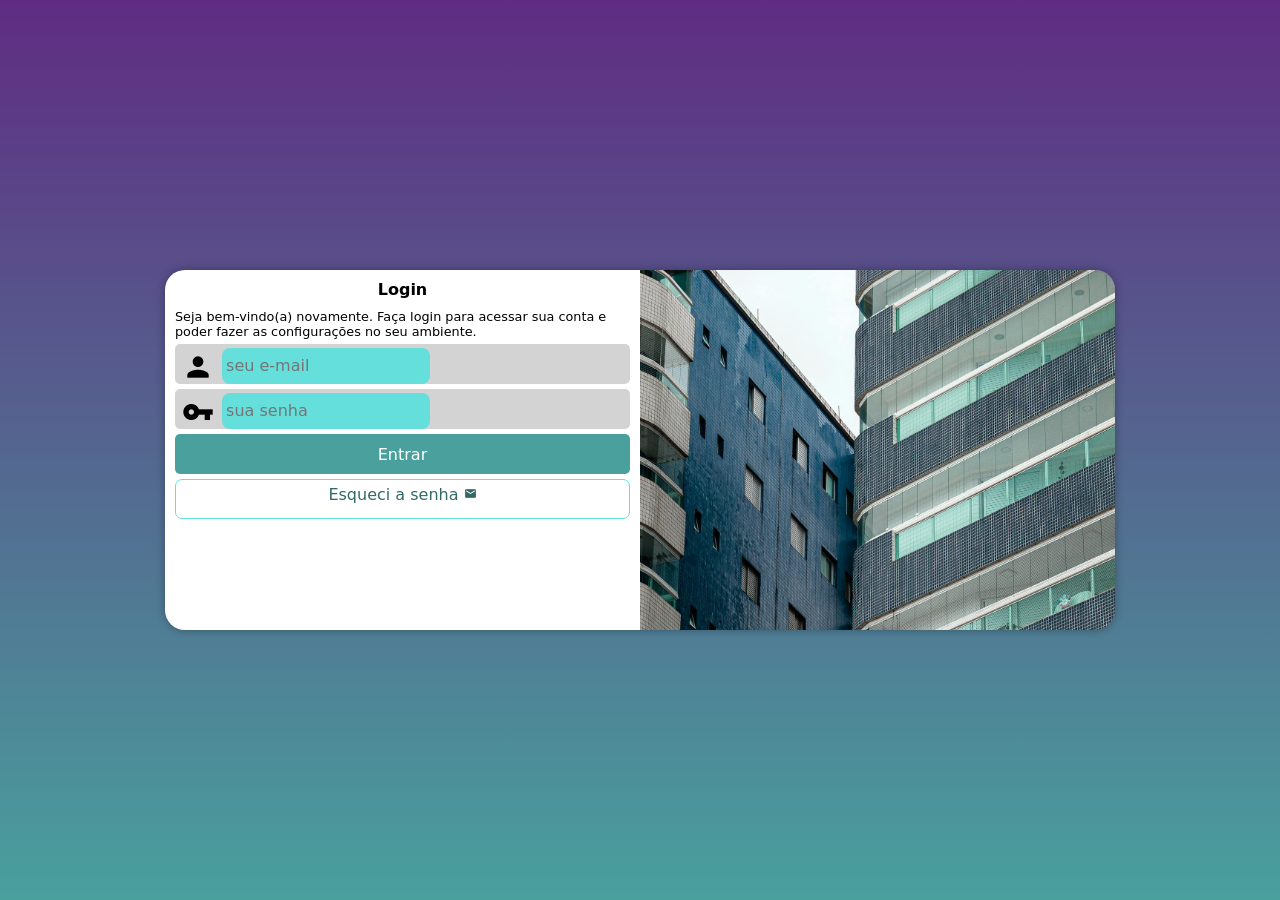
<file: index.html>
<!DOCTYPE html>
<html lang="pt-br">
<head>
    <meta charset="UTF-8">
    <meta name="viewport" content="width=device-width, initial-scale=1.0">
    <title>Login Progect</title>
      <link href="https://fonts.googleapis.com/icon?family=Material+Icons" rel="stylesheet">
    <link rel="stylesheet" href="estilos/style.css">
    <link rel="stylesheet" href="estilos/media-query.css">
</head>
<body>
  <main>
    <section id="login">
      <div id="imagem">
        <!-- Aqui vai a imagem nas CSS -->
      </div>
      <div id="formulario">
        <h1>Login</h1>
        <p>Seja bem-vindo(a) novamente. Faça login para acessar sua conta e poder fazer as configurações no seu ambiente.</p>
        <form action="login.php" method="post" autocomplete="on">
          <div class="campo">
            <i class="material-icons">person</i>
            <input type="email" name="login" id="ilogin" placeholder="seu e-mail" autocomplete="email" required maxlength="30">
            <label for="ilogin"></label>
          </div>
          <div class="campo">
            <i class="material-icons">vpn_key</i>
            <input type="password" name="senha" id="isenha" placeholder="sua senha" autocomplete="current-password" required minlength="6" maxlength="20">
            <label for="isenha"></label>
          </div>
          <input type="submit" value="Entrar">
          <a href="esqueci.html" class="botao">
                Esqueci a senha <i class="material-icons">mail</i>
          </a>
        </form>
      </div>
    </section>
    </main>
</body>
</html>
</file>
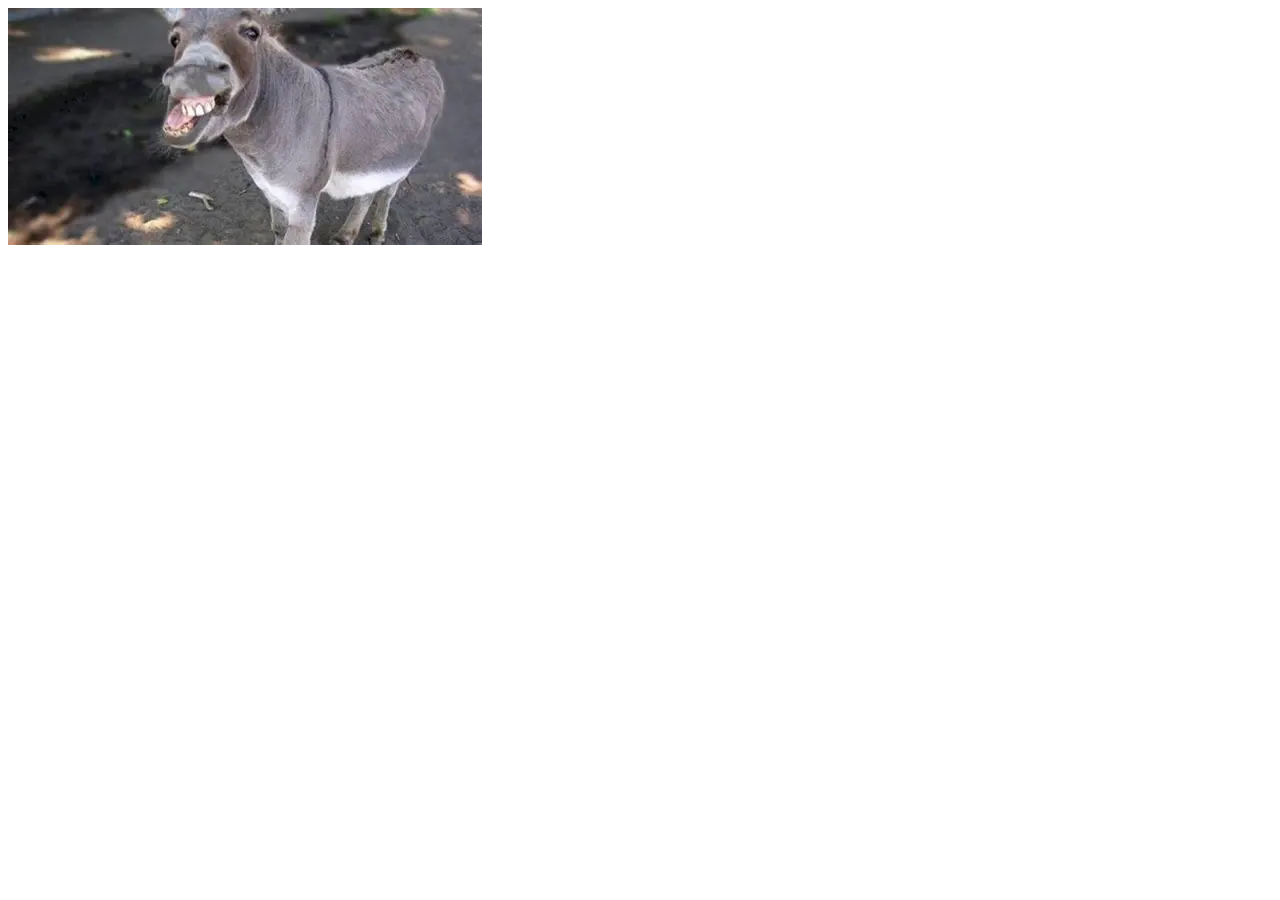
<file: esqueci.html>
<!DOCTYPE html>
<html lang="pt-br">
<head>
    <meta charset="UTF-8">
    <meta name="viewport" content="width=device-width, initial-scale=1.0">
    <title>Document</title>
</head>
<body>
    <img src="img/OIP.webp" alt="100">
</body>
</html>
</file>
<file: estilos/style.css>
@charset "UTF-8";

/*
Paleta de cores
Verde: #49a09d
Lilás: #5f2c82
*/

*{
       font-family: system-ui, -apple-system, BlinkMacSystemFont, 'Segoe UI', Roboto, Oxygen, Ubuntu, Cantarell, 'Open Sans', 'Helvetica Neue', sans-serif;
       padding: 0px;
       margin: 0px;
       box-sizing: border-box;
}

body, html{
    background-color: #5f2c82 ;
    height: 100vh;
    width: 100vw;
}

main{
    position: relative;
    height: 100vh;
    width: 100vw;
}

section#login{
    position: absolute;
    top: 50%;
    left: 50%;
    overflow: hidden;

    background-color: white;
    width: 250px;
    height: 520px;
    border-radius: 20px;
    box-shadow: 0px 0px 10px rgba(0, 0, 0, 0.315);

    transform: translate(-50%, -50%);
    transition: width 0.2s, heigth 0.2s;
    transition-timing-function: ease;
}

section#login > div#imagem{
    background: #5f2c82 url(../img/pexels-who0ne-35581907\ \(1\).jpg) no-repeat;
    display: block;
    height: 200px;
    background-size:cover;
}

section#login > div#formulario{
    display: block;
    padding: 10px;
}

div#formulario > h1{
    text-align: center;
    margin-bottom: 10px;
}

div#formulario > p{
    font-size: 0.8em;
}

form.campo > label{
    display: none;
}

div.campo > i{
    color: rgb(0, 0, 0);
    font-size: 2em;
    width: 40px;
    padding: 5px;
}

div.campo > input{
    background-color: #65dfdb ;
    font-size: 1em;
    width: calc(100% -44px);
    height: 100%;
    border: 0px;
    border-radius: 8px;
    padding: 4px;
    transform: translateY(-12px);
}

div.campo > input:focus-within{
    background-color: white;
}

form > div.campo {
    background-color: lightgrey;
    border: 2px solid  lightgrey;
    width: 100%;
    height: 40px;
    border-radius: 5px;
    margin: 5px 0px;
}

form > input[type=submit]{
    display: block;
    font-size: 1em;
    width: 100%;
    height: 40px;
    background-color: #49a09d;
    color: white;
    border: none;
    border-radius: 5px;
    cursor: pointer;
}

form > input[type=submit]:hover{
    background-color: #326967;
}

form >a.botao {
    display: block;
    text-align: center;
    font-size: 1em;
    width: 100%;
    height: 40px;
    color: #326967;
    background-color: white;
    border: 1px solid #65dfdb;
    border-radius: 7px;
    text-decoration: none;
    padding-top: 5px;
    margin-top: 5px;
}

form > a.botao:hover{
    background-color: #65dfdb;
}

form > a.botao > i {
    font-size: 0.8em;
}
</file>
<file: estilos/media-query.css>
@charset "UTF8";

/* Typical Device Breakpoints
------------------------------
Pequenas telas: até 600px
Celular: de 600px até 768px
Tablet: 768px até 992px
Desktop: 992px até 1200px
Grandes telas: acima de 1200px
*/

@media screen and (min-width: 768px) and (max-width: 991px) {
    body{
        background-image: linear-gradient(to top, #49a09d, #5f2c82);
    }
    
    section#login {
        width: 80vw;
        height: 360px;
    }

    section#login > div#imagem{
        float: left;
        width: 30%;
        height: 100%;
    }

    section#login > div#formulario{
        float: right;
        width: 67%;
    }
    div#formulario > p{
    font-size: 1.2em;
    }
    div#formulario > h1{
    font-size: 2em;
    }
}

@media screen and (min-width: 992px) {
    body{
        background-image: linear-gradient(to top, #49a09d, #5f2c82);
    }
    
    section#login {
        width: 950px;
        height: 360px;
    }

     section#login > div#imagem{
        float: right;
        width: 50%;
        height: 100%;
    }

    section#login > div#formulario{
        float: left;
        width: 50%;
    }

    div#formulario > h1{
    font-size: 1em;
    }
}
</file>
